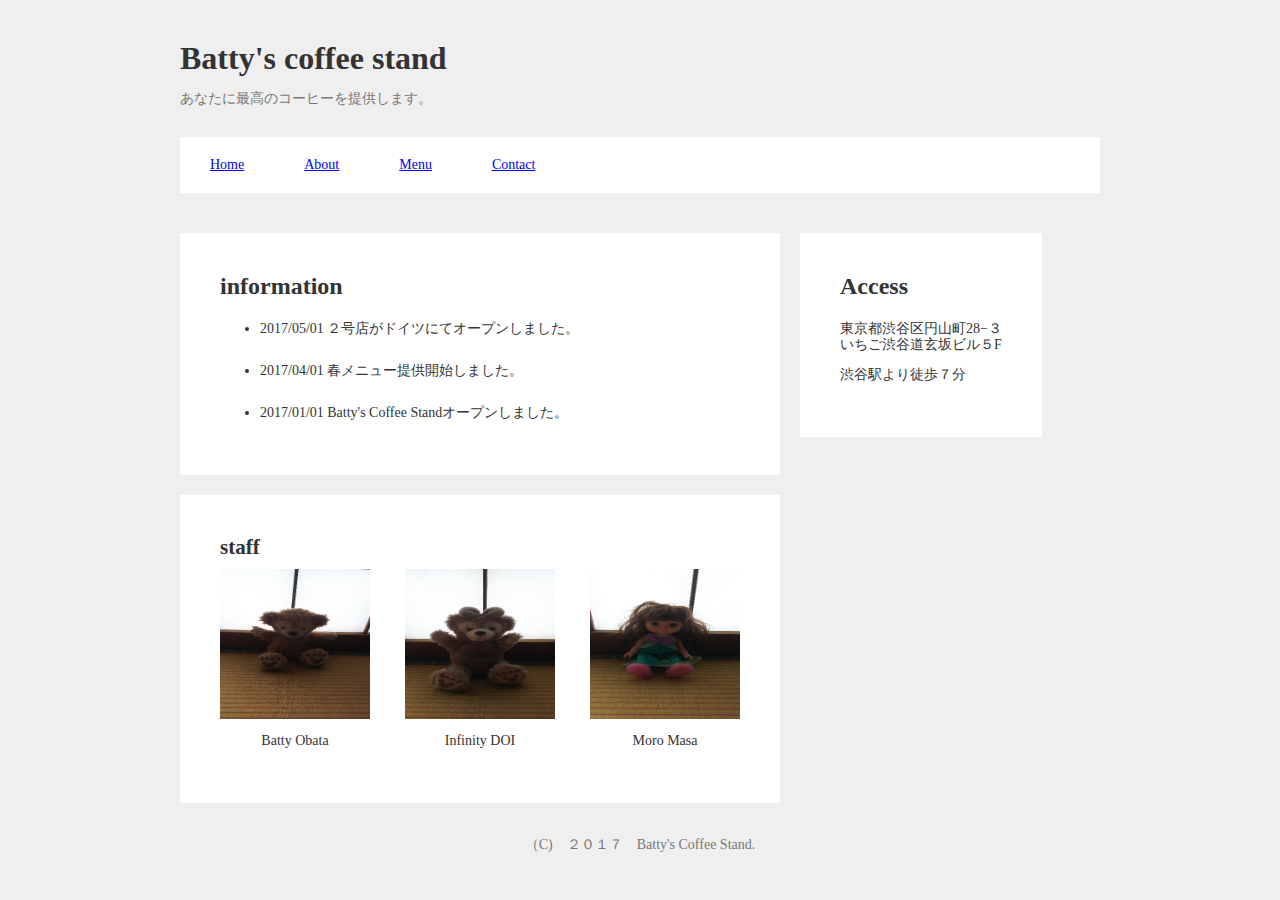
<file: batty_coffee_stand/index.html>
<!DOCTYPE html>
<html>
    <head>
      <meta charset="UTF-8">
      <title>Batty's Coffee Stand</title>
      <link rel="stylesheet" href="css/normalize.css">
      <link rel="stylesheet" href="css/style.css">
    </head>
    <body>
        <header>
            <div class="container">
                <div class="header-title-area">
                    <h1 class="logo">Batty's coffee stand</h1>
                    <p class="text-sub">あなたに最高のコーヒーを提供します。</p>
                </div>
                <ul class="header-navigation">
                    <li><a href="#">Home</a></li>
                    <li><a href="#">About</a></li>
                    <li><a href="#">Menu</a></li>
                    <li><a href="#">Contact</a></li>
                </ul>
            </div>
        </header>
        <div class="main">
            <div class="container">
                <div class="left-contents">
                    <div class="card-contents">
                      <h2 class="text-title">information</h2>
                      <ul class="information-list">
                          <li>2017/05/01 ２号店がドイツにてオープンしました。</li>
                      　　<li>2017/04/01 春メニュー提供開始しました。</li>
                      　　<li>2017/01/01 Batty's Coffee Standオープンしました。</li>
                      </ul>
                    </div>
                    <div class="card-contents">
                        <h2 class="text~title">staff</h2>
                          <div class="staff-list-area">
                              <div class="staff-list">
                                  <img src="DSC_0016.JPG" class="staff-image">
                                  <p class="staff-name">Batty Obata</p>
                              </div>
                              <div class="staff-list">
                                  <img src="DSC_0017.JPG" class="staff-image">
                                  <p class="staff-name">Infinity DOI</p>
                              </div>
                              <div class="staff-list">
                                  <img src="DSC_0018.JPG" class="staff-image">
                                  <p class="staff-name">Moro Masa</p>
                              </div>
                          </div>
                    </div>
                </div>
                <div class="right-contents">
                    <div class="card-contents">
                      <h2 class=text-title>Access</h2>
                      <p>東京都渋谷区円山町28−３<br>いちご渋谷道玄坂ビル５F</p>
                      <p>渋谷駅より徒歩７分</p>
                    </div>
                </div>
            </div>
        </div>
        <footer>
            <p class="copyright">（C)　２０１７　Batty's Coffee Stand.</p>
        </footer>
    </body>
</html>
</file>
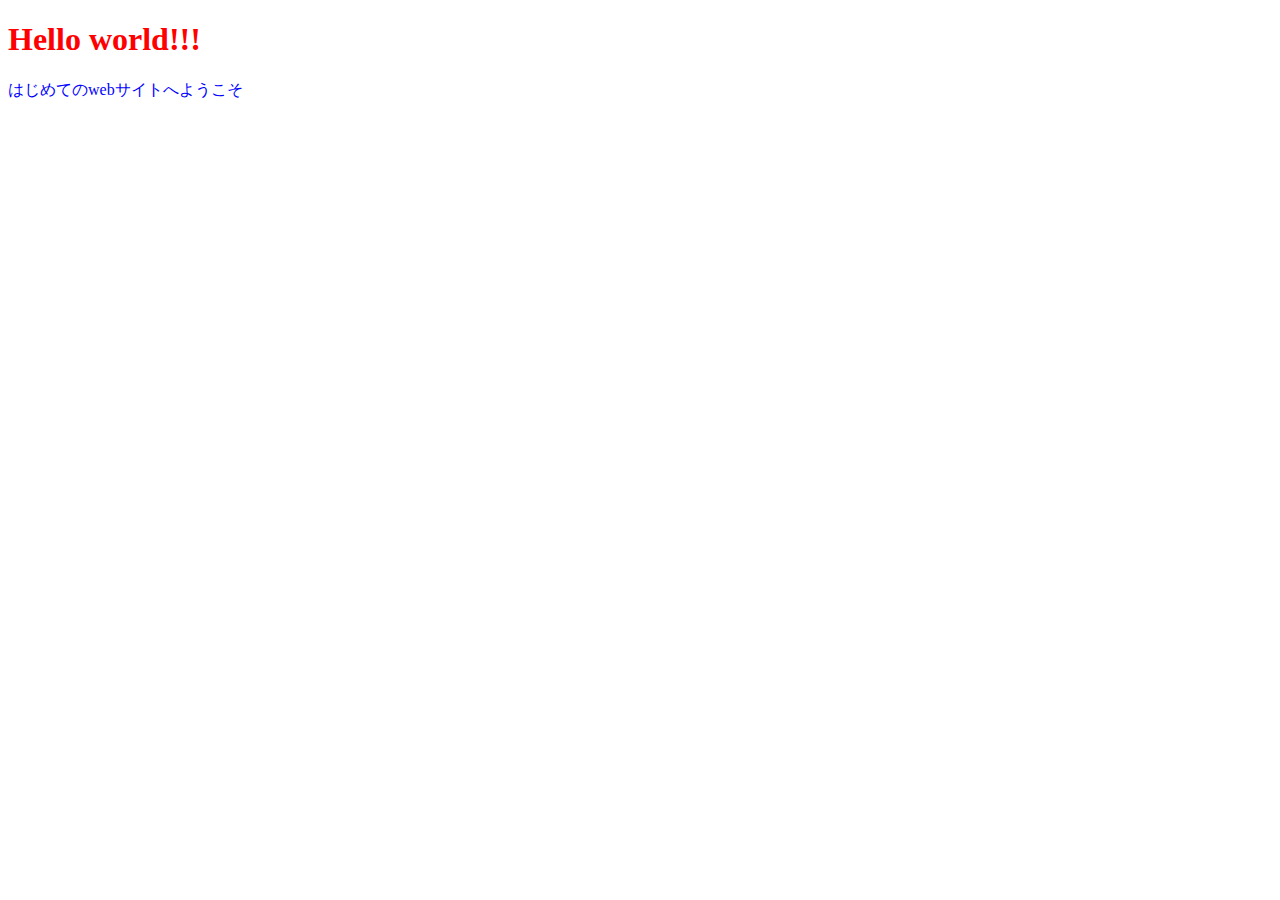
<file: css_intro/index.html>
<!DOCTYPE html>
<html>
<head>
    <meta charset="UTF-8" />
    <title>TECH BOOST</title>
    <link rel="stylesheet"href="css/style.css"
</head>    
<body>
    <h1 id=title>Hello world!!!</h1>
    <p class="description">はじめてのwebサイトへようこそ</p>
</body>
</html>
</file>
<file: batty_coffee_stand/css/style.css>
body {
    background-color:#efefef;
    font-size: 14px;
    color: #333;
    margin: 0;
}

h1,h2,h3,h4,h5 {
    margin: 0 0 10px 0;
    padding: 0;
}

header {
    margin-top: 20px;
}

.container {
    width: 920px;
    margin: 0 auto 40px auto;
}

.header-title-area {
    margin-top: 40px;
    margin-bottom: 30px;
}

.logo {
    font-size: 32px;
}

.text-sub {
    color: #777;
}
.header-navigation{
    width: 100%;
    background-color: #fff;
    padding: 20px 0;
}

.header-navigation:after {
    clear: both;
    display:  block;
    content: " ";
}

.header-navigation li {
    float: left;
    padding: 0 30px;
    text-align: center;
    list-style-type: none;
}
.text-title {
    font-size: 24px;
    font-weight: bold;
    margin-top: 0;
    margin-bottom:  20px;
}

.card-contents {
    padding: 40px;
    display: block;
    margin-bottom: 20px;
    background-color: #fff;
}

.left-contents {
    width: 600px;
    margin-right: 20px;
    float: left;
}

.right-contents {
    wight: 300px;
    float: left;
}

.information-list li {
    margin-bottom: 10px;
}

.staff-list-area:after {
    clear: both;
    display: block;
    content: "";
}
.staff-list {
    width: 150px;
    margin-right: 35px;
    float: left;
}
.staff-list:last-child {
    margin-right: 0;
}
.staff-image {
    margin-bottom: 10px;
    width: 150px;
    height: 150px;
    display:  block;
}
.staff-name {
    text-align: center;
}
.copyright {
    color: #777;
    text-align: center;
}
.main:after {
    clear: both;
    display: block;
    content: "";
}
</file>
<file: css_intro/css/style.css>
#title {
    color: red;
}
.description {
    color: blue;
}
</file>
